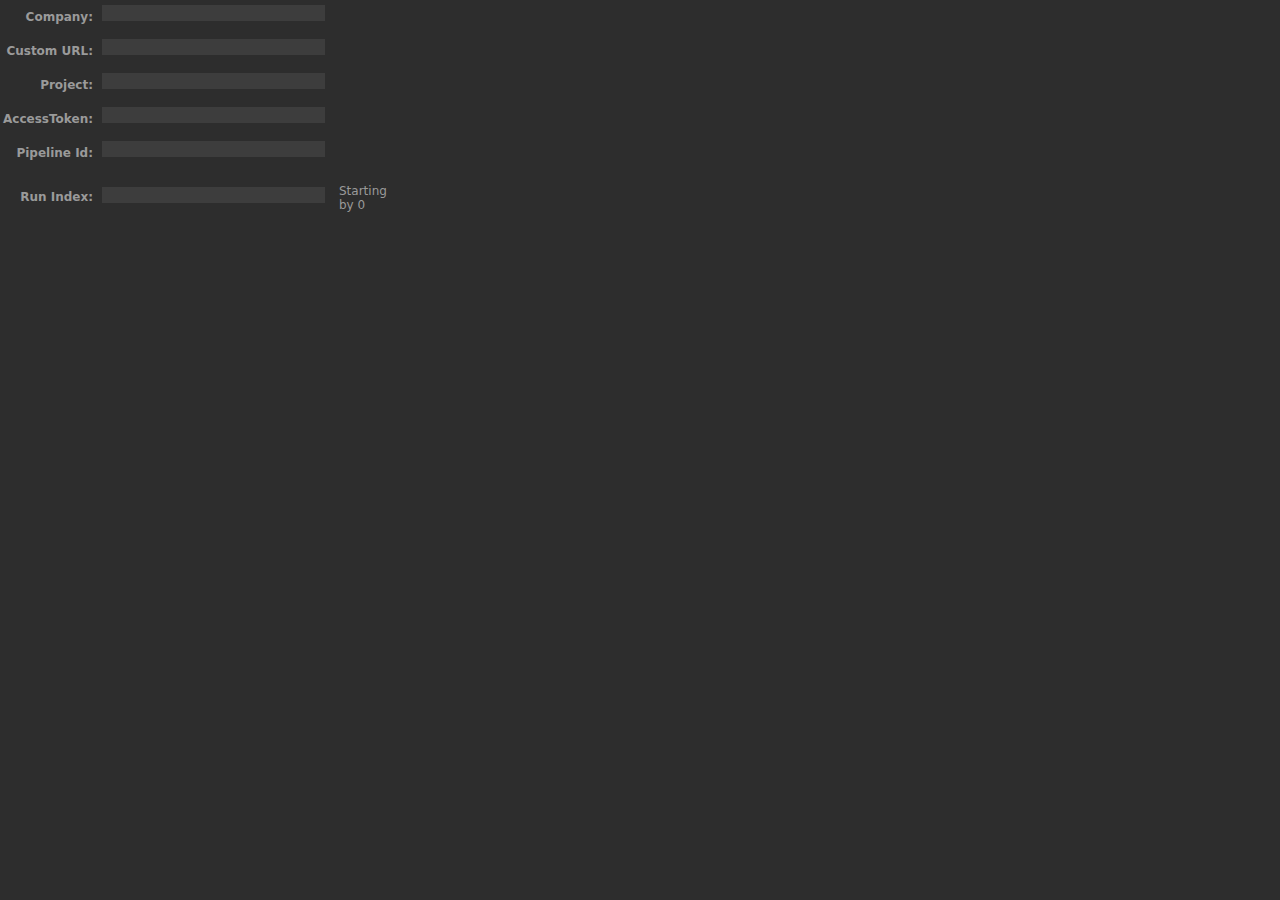
<file: Sources/com.buzzet.azurepipeline.sdPlugin/shellyControll.html>
<!DOCTYPE html>
<html>

<head>
    <meta charset="utf-8" />
    <title>com.buzzet.AzurePipeline PI</title>
    <link rel="stylesheet" href="sdpi.css">
    <script src="common.js"></script>
</head>

<body>
    <div class="sdpi-wrapper">
        <div type="field" class="sdpi-item">
            <div class="sdpi-item-label">Company</div>
            <div class="sdpi-item-value field">
                <input id="companyField" oninput="sendValueToPlugin(event.target.value, 'setCompany')">
            </div>
        </div>
        <div type="field" class="sdpi-item">
            <div class="sdpi-item-label">Custom URL</div>
            <div class="sdpi-item-value field">
                <input id="customURLField" oninput="sendValueToPlugin(event.target.value, 'setCustomURL')">
            </div>
        </div>
        <div type="field" class="sdpi-item">
            <div class="sdpi-item-label">Project</div>
            <div class="sdpi-item-value field">
                <input id="projectField" oninput="sendValueToPlugin(event.target.value, 'setProject')">
            </div>
        </div>
        <div type="field" class="sdpi-item">
            <div class="sdpi-item-label">AccessToken</div>
            <div class="sdpi-item-value field">
                <input id="accessTokenField" oninput="sendValueToPlugin(event.target.value, 'setAccessToken')">
            </div>
        </div>
        <div type="field" class="sdpi-item">
            <div class="sdpi-item-label">Pipeline Id</div>
            <div class="sdpi-item-value field">
                <input id="pipelineIdField" oninput="sendValueToPlugin(event.target.value, 'setPipelineId')">
            </div>
        </div>
        <div type="field" class="sdpi-item">
            <div class="sdpi-item-label">Run Index</div>
            <div class="sdpi-item-value field">
                <input id="runIndex" oninput="sendValueToPlugin(event.target.value, 'setRunIndex')">
            </div>
                <p>Starting by 0</p>
        </div>
    </div>

    <script>
        var pluginAction = null,
            uuid = '',
            aValueSlider = document.querySelectorAll('.setvalueSlider'),
            oValueSelector = document.querySelector(".setvalueSelect");

        if ($SD) {
            $SD.on('connected', function (jsonObj) {
                uuid = jsonObj['uuid'];
                if (jsonObj.hasOwnProperty('actionInfo')) {
                    pluginAction = jsonObj.actionInfo['action'];
                }
                settings = jsonObj.actionInfo.payload.settings;
                document.getElementById('companyField').value = settings.company || ''
                document.getElementById('customURLField').value = settings.customURL || ''
                document.getElementById('projectField').value = settings.project || ''
                document.getElementById('accessTokenField').value = settings.accessToken || ''
                document.getElementById('pipelineIdField').value = settings.pipelineId || ''
                document.getElementById('runIndex').value = settings.runIndex || ''
            });
        };


        function sendValueToPlugin(value, param) {
            if ($SD && $SD.connection) {
                var payload = {};
                if (param) {
                    payload[param] = value;
                }
                $SD.api.sendToPlugin(uuid, pluginAction, payload);
            }
        }
    </script>

</body>

</html>
</file>
<file: Sources/com.buzzet.azurepipeline.sdPlugin/sdpi.css>
:root {
  --sdpi-bgcolor: #2D2D2D;
  --sdpi-background: #3D3D3D;
  --sdpi-color: #d8d8d8;
  --sdpi-bordercolor: #3a3a3a;
  --sdpi-linecolor: #454545;
  --sdpi-buttonbordercolor: #969696;
  --sdpi-borderradius: 0px;
  --sdpi-width: 224px;
  --sdpi-fontweight: 600;
  --sdpi-letterspacing: -0.25pt;
  --sdpi-tab-color: #969696;
  --sdpi-tab-font-size: 9pt;
}

html {
  --sdpi-bgcolor: #2D2D2D;
  --sdpi-background: #3D3D3D;
  --sdpi-color: #d8d8d8;
  --sdpi-bordercolor: #3a3a3a;
  --sdpi-buttonbordercolor: #969696;
  --sdpi-borderradius: 0px;
  --sdpi-width: 224px;
  --sdpi-fontweight: 600;
  --sdpi-letterspacing: -0.25pt;
  height: 100%;
  width: 100%;
  overflow: hidden;
  touch-action: none;
}

html,
body {
  font-family: system-ui, -apple-system, BlinkMacSystemFont, "Segoe UI", Roboto, Helvetica, Arial, sans-serif, "Apple Color Emoji", "Segoe UI Emoji", "Segoe UI Symbol";
  font-size: 9pt;
  background-color: var(--sdpi-bgcolor);
  color: #9a9a9a;
}

body {
  height: 100%;
  padding: 0;
  overflow-x: hidden;
  overflow-y: auto;
  margin: 0;
  -webkit-overflow-scrolling: touch;
  -webkit-text-size-adjust: 100%;
  -webkit-font-smoothing: antialiased;
}

mark {
  background-color: var(--sdpi-bgcolor);
  color: var(--sdpi-color);
}

hr,
hr2 {
  -webkit-margin-before: 1em;
  -webkit-margin-after: 1em;
  border-style: none;
  background: var(--sdpi-background);
  height: 1px;
}

hr2,
.sdpi-heading {
  display: flex;
  flex-basis: 100%;
  align-items: center;
  color: inherit;
  font-size: 9pt;
  margin: 8px 0px;
}

.sdpi-heading::before,
.sdpi-heading::after {
  content: "";
  flex-grow: 1;
  background: var(--sdpi-background);
  height: 1px;
  font-size: 0px;
  line-height: 0px;
  margin: 0px 16px;
}

hr2 {
  height: 2px;
}

hr,
hr2 {
  margin-left: 16px;
  margin-right: 16px;
}

.sdpi-item-value,
option,
input,
select,
button {
  font-size: 10pt;
  font-weight: var(--sdpi-fontweight);
  letter-spacing: var(--sdpi-letterspacing);
}

.sdpi-item-value> :last-of-type,
.sdpi-item-value:last-child {
  margin-bottom: 4px;
}

.win .sdpi-item-value,
.win option,
.win input,
.win select,
.win button {
  font-size: 11px;
  font-style: normal;
  letter-spacing: inherit;
  font-weight: 100;
}

.win button {
  font-size: 12px;
}

::-webkit-progress-value,
meter::-webkit-meter-optimum-value {
  border-radius: 2px;
  /* background: linear-gradient(#ccf, #99f 20%, #77f 45%, #77f 55%, #cdf); */
}

::-webkit-progress-bar,
meter::-webkit-meter-bar {
  border-radius: 3px;
  background: var(--sdpi-background);
}

::-webkit-progress-bar:active,
meter::-webkit-meter-bar:active {
  border-radius: 3px;
  background: #222222;
}

::-webkit-progress-value:active,
meter::-webkit-meter-optimum-value:active {
  background: #99f;
}

progress,
progress.sdpi-item-value {
  min-height: 5px !important;
  height: 5px;
  background-color: #303030;
}

progress {
  margin-top: 8px !important;
  margin-bottom: 8px !important;
}

.full progress,
progress.full {
  margin-top: 3px !important;
}

::-webkit-progress-inner-element {
  background-color: transparent;
}


.sdpi-item[type="progress"] {
  margin-top: 4px !important;
  margin-bottom: 12px;
  min-height: 15px;
}

.sdpi-item-child.full:last-child {
  margin-bottom: 4px;
}


/* TABS */

.tabs {
  /**
 * Setting display to flex makes this container lay
 * out its children using flexbox, the exact same
 * as in the above "Stepper input" example.
 */
  display: flex;
  border-bottom: 1px solid rgba(255, 255, 255, 0.0);
  flex-wrap: nowrap;
  white-space: nowrap;
  overflow-x: auto;
  text-transform: capitalize;
  background-color: transparent;
}

.tabs::-webkit-scrollbar {
  height: 4px;
  display: none;
}

.tabs::-webkit-scrollbar-track {
  -webkit-box-shadow: inset 0 0 6px rgba(0, 0, 0, 0.3);
  box-shadow: inset 0 0 6px rgba(0, 0, 0, 0.3);
  border-radius: 8px;
}

.tabs::-webkit-scrollbar-thumb {
  background-color: #444;
  outline: 1px solid #444;
  border-radius: 8px;
}

.tab-separator {
  margin-left: 100px;
  max-width: 234px;
  margin-bottom: 20px;
  margin-top: -3px;
}

.tab {
  cursor: pointer;
  padding: 6px 16px;
  color: var(--sdpi-tab-color);
  font-size: var(--sdpi-tab-font-size);
  font-weight: var(--title-font-weight);
  background-color: rgba(0, 0, 0, 0.1);
  margin: 1px;
  border-top-left-radius: 5px;
  border-top-right-radius: 5px;
  border: 1px solid rgba(255, 255, 255, 0.1);
  border-bottom: 1px solid var(--sdpi-linecolor);
  -webkit-user-select: none;
  user-select: none;
}

.tab-container {
  margin-top: -14px;
}

.tab-container>hr {
  margin-left: 100px;
  max-width: 234px;
}

.tabs+hr {
  margin-left: 0px;
  max-width: 234px;
  margin-top: -6px;
}

.tab.selected {
  color: white;
  background-color: var(--sdpi-bgcolor);
  border-bottom: 1px solid rgba(255, 255, 255, 0.0);
}

.sdpi-item.tabgroup {
  margin-top: 0px;
}

.istab {
  background-color: rgba(0, 0, 0, 0.2);
  margin-bottom: 20px;
  padding: 4px;
}

select {
  -webkit-appearance: none;
  -moz-appearance: none;
  -o-appearance: none;
  appearance: none;
  background: url(../assets/caret.svg) no-repeat 97% center;
}

label.sdpi-file-label,
input[type="button"],
input[type="submit"],
input[type="reset"],
input[type="file"],
input[type=file]::-webkit-file-upload-button,
button,
select {
  color: var(--sdpi-color);
  border: 1pt solid #303030;
  font-size: 8pt;
  background-color: var(--sdpi-background);
  border-radius: var(--sdpi-borderradius);
}

label.sdpi-file-label,
input[type="button"],
input[type="submit"],
input[type="reset"],
input[type="file"],
input[type=file]::-webkit-file-upload-button,
button {
  border: 1pt solid var(--sdpi-buttonbordercolor);
  border-radius: var(--sdpi-borderradius);
  border-color: var(--sdpi-buttonbordercolor);
  min-height: 23px !important;
  height: 23px !important;
  margin-right: 8px;
}

input[type=number]::-webkit-inner-spin-button,
input[type=number]::-webkit-outer-spin-button {
  -webkit-appearance: none;
  margin: 0;
}

input[type="file"] {
  border-radius: var(--sdpi-borderradius);
  max-width: 220px;
}

option {
  height: 1.5em;
  padding: 4px;
}

/* SDPI */

.sdpi-wrapper {
  overflow-x: hidden;
  height: 100%;
}

.sdpi-item {
  display: flex;
  flex-direction: row;
  min-height: 32px;
  align-items: center;
  margin-top: 2px;
  max-width: 344px;
  -webkit-user-drag: none;
}

.sdpi-item:first-child {
  margin-top: -1px;
}

.sdpi-item:first-of-type {
  margin-top: 2px;
}

.sdpi-item[type="radio"]:first-of-type,
.sdpi-item[type="checkbox"]:first-of-type {
  margin-top: -4px;
}

.sdpi-item:last-child {
  margin-bottom: 0px;
}

.sdpi-item>*:not(.sdpi-item-label):not(meter):not(details):not(canvas) {
  min-height: 26px;
}

.sdpi-item>*:not(.sdpi-item-label.empty):not(meter) {
  min-height: 26px;
}

.sdpi-item>input {
  padding: 0px 4px;
}

.sdpi-item-group {
  padding: 0 !important;
}

meter.sdpi-item-value {
  margin-left: 6px;
}

.sdpi-item[type="group"] {
  display: block;
  margin-top: 12px;
  margin-bottom: 12px;
  /* border: 1px solid white; */
  flex-direction: unset;
  text-align: left;
}

.sdpi-item[type="group"]>.sdpi-item-label,
.sdpi-item[type="group"].sdpi-item-label {
  width: 96%;
  text-align: left;
  font-weight: 700;
  margin-bottom: 4px;
  padding-left: 4px;
}

dl,
ul,
ol {
  -webkit-margin-before: 0px;
  -webkit-margin-after: 4px;
  -webkit-padding-start: 1em;
  max-height: 90px;
  overflow-y: scroll;
  cursor: pointer;
  user-select: none;
}

table.sdpi-item-value,
dl.sdpi-item-value,
ul.sdpi-item-value,
ol.sdpi-item-value {
  -webkit-margin-before: 4px;
  -webkit-margin-after: 8px;
  -webkit-padding-start: 1em;
  width: var(--sdpi-width);
  text-align: center;
}

table>caption {
  margin: 2px;
}

.list,
.sdpi-item[type="list"] {
  align-items: baseline;
}

.sdpi-item-label {
  text-align: right;
  flex: none;
  width: 94px;
  padding-right: 5px;
  font-weight: 600;
  -webkit-user-select: none;
  line-height: 24px;
  margin-left: -1px;
}

.win .sdpi-item-label,
.sdpi-item-label>small {
  font-weight: normal;
}

.sdpi-item-label:after {
  content: ": ";
}

.sdpi-item-label.empty:after {
  content: "";
}

.sdpi-test,
.sdpi-item-value {
  flex: 1 0 0;
  /* flex-grow: 1;
flex-shrink: 0; */
  margin-right: 14px;
  margin-left: 4px;
  justify-content: space-evenly;
}

canvas.sdpi-item-value {
  max-width: 144px;
  max-height: 144px;
  width: 144px;
  height: 144px;
  margin: 0 auto;
  cursor: pointer;
}

input.sdpi-item-value {
  margin-left: 5px;
}

.sdpi-item-value button,
button.sdpi-item-value {
  margin-left: 6px;
  margin-right: 14px;
}

.sdpi-item-value.range {
  margin-left: 0px;
}

table,
dl.sdpi-item-value,
ul.sdpi-item-value,
ol.sdpi-item-value,
.sdpi-item-value>dl,
.sdpi-item-value>ul,
.sdpi-item-value>ol {
  list-style-type: none;
  list-style-position: outside;
  margin-left: -4px;
  margin-right: -4px;
  padding: 4px;
  border: 1px solid var(--sdpi-bordercolor);
}

dl.sdpi-item-value,
ul.sdpi-item-value,
ol.sdpi-item-value,
.sdpi-item-value>ol {
  list-style-type: none;
  list-style-position: inside;
  margin-left: 5px;
  margin-right: 12px;
  padding: 4px !important;
  display: flex;
  flex-direction: column;
}

.two-items li {
  display: flex;
}

.two-items li>*:first-child {
  flex: 0 0 50%;
  text-align: left;
}

.two-items.thirtyseventy li>*:first-child {
  flex: 0 0 30%;
}

ol.sdpi-item-value,
.sdpi-item-value>ol[listtype="none"] {
  list-style-type: none;
}

ol.sdpi-item-value[type="decimal"],
.sdpi-item-value>ol[type="decimal"] {
  list-style-type: decimal;
}

ol.sdpi-item-value[type="decimal-leading-zero"],
.sdpi-item-value>ol[type="decimal-leading-zero"] {
  list-style-type: decimal-leading-zero;
}

ol.sdpi-item-value[type="lower-alpha"],
.sdpi-item-value>ol[type="lower-alpha"] {
  list-style-type: lower-alpha;
}

ol.sdpi-item-value[type="upper-alpha"],
.sdpi-item-value>ol[type="upper-alpha"] {
  list-style-type: upper-alpha;
}

ol.sdpi-item-value[type="upper-roman"],
.sdpi-item-value>ol[type="upper-roman"] {
  list-style-type: upper-roman;
}

ol.sdpi-item-value[type="lower-roman"],
.sdpi-item-value>ol[type="lower-roman"] {
  list-style-type: upper-roman;
}

tr:nth-child(even),
.sdpi-item-value>ul>li:nth-child(even),
.sdpi-item-value>ol>li:nth-child(even),
li:nth-child(even) {
  background-color: rgba(0, 0, 0, .2)
}

td:hover,
.sdpi-item-value>ul>li:hover:nth-child(even),
.sdpi-item-value>ol>li:hover:nth-child(even),
li:hover:nth-child(even),
li:hover {
  background-color: rgba(255, 255, 255, .1);
}

td.selected,
td.selected:hover,
li.selected:hover,
li.selected {
  color: white;
  background-color: #77f;
}

tr {
  border: 1px solid var(--sdpi-bordercolor);
}

td {
  border-right: 1px solid var(--sdpi-bordercolor);
  -webkit-user-select: none;
}

tr:last-child,
td:last-child {
  border: none;
}

.sdpi-item-value.select,
.sdpi-item-value>select {
  margin-right: 13px;
  margin-left: 4px;
  padding: 0px 4px;
}

.sdpi-item-child,
.sdpi-item-group>.sdpi-item>input[type="color"] {
  margin-top: 0.4em;
  margin-right: 4px;
  margin-left: 4px;
}

.full,
.full *,
.sdpi-item-value.full,
.sdpi-item-child>full>*,
.sdpi-item-child.full,
.sdpi-item-child.full>*,
.full>.sdpi-item-child,
.full>.sdpi-item-child>* {
  display: flex;
  flex: 1 1 0;
  margin-bottom: 4px;
  margin-left: 0px;
  width: 100%;

  justify-content: space-evenly;
}

.sdpi-item-group>.sdpi-item>input[type="color"] {
  margin-top: 0px;
}

::-webkit-calendar-picker-indicator:focus,
input[type=file]::-webkit-file-upload-button:focus,
button:focus,
textarea:focus,
input:focus,
select:focus,
option:focus,
details:focus,
summary:focus,
.custom-select select {
  outline: none;
}

summary {
  cursor: default;
  -webkit-user-select: none;
}

.pointer,
summary .pointer {
  cursor: pointer;
}

details * {
  font-size: 12px;
  font-weight: normal;
}

details.message {
  padding: 4px 18px 4px 12px;
}

details.message summary {
  font-size: 10pt;
  font-weight: 600;
  min-height: 18px;
}

details.message:first-child {
  margin-top: 4px;
  margin-left: 0;
  padding-left: 102px !important;
}

details.message>summary:first-of-type {
  line-height: 20px;
}

details.message h1 {
  text-align: left;
}

details:not(.pointer)>summary {
  list-style: none;
}

details>summary::-webkit-details-marker .message>summary::-webkit-details-marker {
  display: none;
}

.info20,
.question,
.caution,
.info {
  background-repeat: no-repeat;
  background-position: 72px center;
}

.info20 {
  background-image: url("data:image/svg+xml,%3Csvg xmlns='http://www.w3.org/2000/svg' width='20' height='20' viewBox='0 0 20 20'%3E%3Cpath fill='%23999' d='M10,20 C4.4771525,20 0,15.5228475 0,10 C0,4.4771525 4.4771525,0 10,0 C15.5228475,0 20,4.4771525 20,10 C20,15.5228475 15.5228475,20 10,20 Z M10,8 C8.8954305,8 8,8.84275812 8,9.88235294 L8,16.1176471 C8,17.1572419 8.8954305,18 10,18 C11.1045695,18 12,17.1572419 12,16.1176471 L12,9.88235294 C12,8.84275812 11.1045695,8 10,8 Z M10,3 C8.8954305,3 8,3.88165465 8,4.96923077 L8,5.03076923 C8,6.11834535 8.8954305,7 10,7 C11.1045695,7 12,6.11834535 12,5.03076923 L12,4.96923077 C12,3.88165465 11.1045695,3 10,3 Z'/%3E%3C/svg%3E%0A");
}

.info {
  background-image: url("data:image/svg+xml,%3Csvg xmlns='http://www.w3.org/2000/svg' width='20' height='20' viewBox='0 0 20 20'%3E%3Cpath fill='%23999' d='M10,18 C5.581722,18 2,14.418278 2,10 C2,5.581722 5.581722,2 10,2 C14.418278,2 18,5.581722 18,10 C18,14.418278 14.418278,18 10,18 Z M10,8 C9.44771525,8 9,8.42137906 9,8.94117647 L9,14.0588235 C9,14.5786209 9.44771525,15 10,15 C10.5522847,15 11,14.5786209 11,14.0588235 L11,8.94117647 C11,8.42137906 10.5522847,8 10,8 Z M10,5 C9.44771525,5 9,5.44082732 9,5.98461538 L9,6.01538462 C9,6.55917268 9.44771525,7 10,7 C10.5522847,7 11,6.55917268 11,6.01538462 L11,5.98461538 C11,5.44082732 10.5522847,5 10,5 Z'/%3E%3C/svg%3E%0A");
}

.info2 {
  background-image: url("data:image/svg+xml,%3Csvg xmlns='http://www.w3.org/2000/svg' width='15' height='15' viewBox='0 0 15 15'%3E%3Cpath fill='%23999' d='M7.5,15 C3.35786438,15 0,11.6421356 0,7.5 C0,3.35786438 3.35786438,0 7.5,0 C11.6421356,0 15,3.35786438 15,7.5 C15,11.6421356 11.6421356,15 7.5,15 Z M7.5,2 C6.67157287,2 6,2.66124098 6,3.47692307 L6,3.52307693 C6,4.33875902 6.67157287,5 7.5,5 C8.32842705,5 9,4.33875902 9,3.52307693 L9,3.47692307 C9,2.66124098 8.32842705,2 7.5,2 Z M5,6 L5,7.02155172 L6,7 L6,12 L5,12.0076778 L5,13 L10,13 L10,12 L9,12.0076778 L9,6 L5,6 Z'/%3E%3C/svg%3E%0A");
}

.sdpi-more-info {
  background-image: linear-gradient(to right, #00000000 0%, #00000040 80%), url("data:image/svg+xml,%3Csvg xmlns='http://www.w3.org/2000/svg' width='16' height='16' viewBox='0 0 16 16'%3E%3Cpolygon fill='%23999' points='4 7 8 7 8 5 12 8 8 11 8 9 4 9'/%3E%3C/svg%3E%0A");
}

.caution {
  background-image: url("data:image/svg+xml,%3Csvg xmlns='http://www.w3.org/2000/svg' width='20' height='20' viewBox='0 0 20 20'%3E%3Cpath fill='%23999' fill-rule='evenodd' d='M9.03952676,0.746646542 C9.57068894,-0.245797319 10.4285735,-0.25196227 10.9630352,0.746646542 L19.7705903,17.2030214 C20.3017525,18.1954653 19.8777595,19 18.8371387,19 L1.16542323,19 C0.118729947,19 -0.302490098,18.2016302 0.231971607,17.2030214 L9.03952676,0.746646542 Z M10,2.25584053 L1.9601405,17.3478261 L18.04099,17.3478261 L10,2.25584053 Z M10,5.9375 C10.531043,5.9375 10.9615385,6.37373537 10.9615385,6.91185897 L10.9615385,11.6923077 C10.9615385,12.2304313 10.531043,12.6666667 10,12.6666667 C9.46895697,12.6666667 9.03846154,12.2304313 9.03846154,11.6923077 L9.03846154,6.91185897 C9.03846154,6.37373537 9.46895697,5.9375 10,5.9375 Z M10,13.4583333 C10.6372516,13.4583333 11.1538462,13.9818158 11.1538462,14.6275641 L11.1538462,14.6641026 C11.1538462,15.3098509 10.6372516,15.8333333 10,15.8333333 C9.36274837,15.8333333 8.84615385,15.3098509 8.84615385,14.6641026 L8.84615385,14.6275641 C8.84615385,13.9818158 9.36274837,13.4583333 10,13.4583333 Z'/%3E%3C/svg%3E%0A");
}

.question {
  background-image: url("data:image/svg+xml,%3Csvg xmlns='http://www.w3.org/2000/svg' width='20' height='20' viewBox='0 0 20 20'%3E%3Cpath fill='%23999' d='M10,18 C5.581722,18 2,14.418278 2,10 C2,5.581722 5.581722,2 10,2 C14.418278,2 18,5.581722 18,10 C18,14.418278 14.418278,18 10,18 Z M6.77783203,7.65332031 C6.77783203,7.84798274 6.85929281,8.02888914 7.0222168,8.19604492 C7.18514079,8.36320071 7.38508996,8.44677734 7.62207031,8.44677734 C8.02409055,8.44677734 8.29703704,8.20768468 8.44091797,7.72949219 C8.59326248,7.27245865 8.77945854,6.92651485 8.99951172,6.69165039 C9.2195649,6.45678594 9.56233491,6.33935547 10.027832,6.33935547 C10.4256205,6.33935547 10.7006836,6.37695313 11.0021973,6.68847656 C11.652832,7.53271484 10.942627,8.472229 10.3750916,9.1321106 C9.80755615,9.79199219 8.29492188,11.9897461 10.027832,12.1347656 C10.4498423,12.1700818 10.7027991,11.9147157 10.7832031,11.4746094 C11.0021973,9.59857178 13.1254883,8.82415771 13.1254883,7.53271484 C13.1254883,7.07568131 12.9974785,6.65250846 12.7414551,6.26318359 C12.4854317,5.87385873 12.1225609,5.56600048 11.652832,5.33959961 C11.1831031,5.11319874 10.6414419,5 10.027832,5 C9.36767248,5 8.79004154,5.13541531 8.29492187,5.40625 C7.79980221,5.67708469 7.42317837,6.01879677 7.16503906,6.43139648 C6.90689975,6.8439962 6.77783203,7.25130007 6.77783203,7.65332031 Z M10.0099668,15 C10.2713191,15 10.5016601,14.9108147 10.7009967,14.7324415 C10.9003332,14.5540682 11,14.3088087 11,13.9966555 C11,13.7157177 10.9047629,13.4793767 10.7142857,13.2876254 C10.5238086,13.0958742 10.2890379,13 10.0099668,13 C9.72646591,13 9.48726565,13.0958742 9.2923588,13.2876254 C9.09745196,13.4793767 9,13.7157177 9,13.9966555 C9,14.313268 9.10077419,14.5596424 9.30232558,14.735786 C9.50387698,14.9119295 9.73975502,15 10.0099668,15 Z'/%3E%3C/svg%3E%0A");
}


.sdpi-more-info {
  position: fixed;
  left: 0px;
  right: 0px;
  bottom: 0px;
  min-height: 16px;
  padding-right: 16px;
  text-align: right;
  -webkit-touch-callout: none;
  cursor: pointer;
  user-select: none;
  background-position: right center;
  background-repeat: no-repeat;
  border-radius: var(--sdpi-borderradius);
  text-decoration: none;
  color: var(--sdpi-color);
}

.sdpi-more-info-button {
  display: flex;
  align-self: right;
  margin-left: auto;
  position: fixed;
  right: 17px;
  bottom: 0px;
  user-select: none;
}


.sdpi-bottom-bar {
  display: flex;
  align-self: right;
  margin-left: auto;
  position: fixed;
  right: 17px;
  bottom: 0px;
  user-select: none;
}

.sdpi-bottom-bar.right {
  right: 0px;
}

.sdpi-bottom-bar button {
  min-height: 20px !important;
  height: 20px !important;
}

details a {
  background-position: right !important;
  min-height: 24px;
  display: inline-block;
  line-height: 24px;
  padding-right: 28px;
}


input:not([type="range"]),
textarea {
  -webkit-appearance: none;
  background: var(--sdpi-background);
  color: var(--sdpi-color);
  font-weight: normal;
  font-size: 9pt;
  border: none;
  margin-top: 2px;
  margin-bottom: 2px;
  min-width: 219px;
}

textarea+label {
  display: flex;
  justify-content: flex-end
}

input[type="radio"],
input[type="checkbox"] {
  display: none;
}

input[type="radio"]+label,
input[type="checkbox"]+label {
  font-size: 9pt;
  color: var(--sdpi-color);
  font-weight: normal;
  margin-right: 8px;
  -webkit-user-select: none;
}

input[type="radio"]+label:after,
input[type="checkbox"]+label:after {
  content: " " !important;
}

.sdpi-item[type="radio"]>.sdpi-item-value,
.sdpi-item[type="checkbox"]>.sdpi-item-value {
  padding-top: 2px;
}

.sdpi-item[type="checkbox"]>.sdpi-item-value>* {
  margin-top: 4px;
}

.sdpi-item[type="checkbox"] .sdpi-item-child,
.sdpi-item[type="radio"] .sdpi-item-child {
  display: inline-block;
}

.sdpi-item[type="range"] .sdpi-item-value,
.sdpi-item[type="meter"] .sdpi-item-child,
.sdpi-item[type="progress"] .sdpi-item-child {
  display: flex;
}

.sdpi-item[type="range"] .sdpi-item-value {
  min-height: 26px;
}

.sdpi-item[type="range"] .sdpi-item-value span,
.sdpi-item[type="meter"] .sdpi-item-child span,
.sdpi-item[type="progress"] .sdpi-item-child span {
  margin-top: -2px;
  min-width: 8px;
  text-align: right;
  user-select: none;
  cursor: pointer;
  -webkit-user-select: none;
  user-select: none;
}

.sdpi-item[type="range"] .sdpi-item-value span {
  margin-top: 7px;
  text-align: right;
}

span+input[type="range"] {
  display: flex;
  max-width: 168px;

}

.sdpi-item[type="range"] .sdpi-item-value span:first-child,
.sdpi-item[type="meter"] .sdpi-item-child span:first-child,
.sdpi-item[type="progress"] .sdpi-item-child span:first-child {
  margin-right: 4px;
}

.sdpi-item[type="range"] .sdpi-item-value span:last-child,
.sdpi-item[type="meter"] .sdpi-item-child span:last-child,
.sdpi-item[type="progress"] .sdpi-item-child span:last-child {
  margin-left: 4px;
}

.reverse {
  transform: rotate(180deg);
}

.sdpi-item[type="meter"] .sdpi-item-child meter+span:last-child {
  margin-left: -10px;
}

.sdpi-item[type="progress"] .sdpi-item-child meter+span:last-child {
  margin-left: -14px;
}

.sdpi-item[type="radio"]>.sdpi-item-value>* {
  margin-top: 2px;
}

details {
  padding: 8px 18px 8px 12px;
  min-width: 86px;
}

details>h4 {
  border-bottom: 1px solid var(--sdpi-bordercolor);
}

legend {
  display: none;
}

.sdpi-item-value>textarea {
  padding: 0px;
  width: 219px;
  margin-left: 1px;
  margin-top: 3px;
  padding: 4px;
}

input[type="radio"]+label span,
input[type="checkbox"]+label span {
  display: inline-block;
  width: 16px;
  height: 16px;
  margin: 2px 4px 2px 0;
  border-radius: 3px;
  vertical-align: middle;
  background: var(--sdpi-background);
  cursor: pointer;
  border: 1px solid rgb(0, 0, 0, .2);
}

input[type="radio"]+label span {
  border-radius: 100%;
}

input[type="radio"]:checked+label span,
input[type="checkbox"]:checked+label span {
  background-color: #77f;
  background-image: url(../assets/check.svg);
  background-repeat: no-repeat;
  background-position: center center;
  border: 1px solid rgb(0, 0, 0, .4);
}

input[type="radio"]:active:checked+label span,
input[type="radio"]:active+label span,
input[type="checkbox"]:active:checked+label span,
input[type="checkbox"]:active+label span {
  background-color: #303030;
}

input[type="radio"]:checked+label span {
  background-image: url(../assets/rcheck.svg);
}

input[type="range"] {
  width: var(--sdpi-width);
  height: 30px;
  overflow: hidden;
  cursor: pointer;
  background: transparent !important;
}

.sdpi-item>input[type="range"] {
  margin-left: 2px;
  max-width: var(--sdpi-width);
  width: var(--sdpi-width);
  padding: 0px;
  margin-top: 2px;
}

/*
input[type="range"],
input[type="range"]::-webkit-slider-runnable-track,
input[type="range"]::-webkit-slider-thumb {
-webkit-appearance: none;
}
*/

input[type="range"]::-webkit-slider-runnable-track {
  height: 5px;
  background: #979797;
  border-radius: 3px;
  padding: 0px !important;
  border: 1px solid var(--sdpi-background);
}

input[type="range"]::-webkit-slider-thumb {
  position: relative;
  -webkit-appearance: none;
  background-color: var(--sdpi-color);
  width: 12px;
  height: 12px;
  border-radius: 20px;
  margin-top: -5px;
  border: none;
}

input[type="range" i] {
  margin: 0;
}

input[type="range"]::-webkit-slider-thumb::before {
  position: absolute;
  content: "";
  height: 5px;
  /* equal to height of runnable track or 1 less */
  width: 500px;
  /* make this bigger than the widest range input element */
  left: -502px;
  /* this should be -2px - width */
  top: 8px;
  /* don't change this */
  background: #77f;
}

input[type="color"] {
  min-width: 32px;
  min-height: 32px;
  width: 32px;
  height: 32px;
  padding: 0;
  background-color: var(--sdpi-bgcolor);
  flex: none;
}

::-webkit-color-swatch {
  min-width: 24px;
}

textarea {
  height: 3em;
  word-break: break-word;
  line-height: 1.5em;
}

.textarea {
  padding: 0px !important;
}

textarea {
  width: 219px;
  /*98%;*/
  height: 96%;
  min-height: 6em;
  resize: none;
  border-radius: var(--sdpi-borderradius);
}

/* CAROUSEL */

.sdpi-item[type="carousel"] {}

.sdpi-item.card-carousel-wrapper,
.sdpi-item>.card-carousel-wrapper {
  padding: 0;
}


.card-carousel-wrapper {
  display: flex;
  align-items: center;
  justify-content: center;
  margin: 12px auto;
  color: #666a73;
}

.card-carousel {
  display: flex;
  justify-content: center;
  width: 278px;
}

.card-carousel--overflow-container {
  overflow: hidden;
}

.card-carousel--nav__left,
.card-carousel--nav__right {
  /* display: inline-block; */
  width: 12px;
  height: 12px;
  border-top: 2px solid #42b883;
  border-right: 2px solid #42b883;
  cursor: pointer;
  margin: 0 4px;
  transition: transform 150ms linear;
}

.card-carousel--nav__left[disabled],
.card-carousel--nav__right[disabled] {
  opacity: 0.2;
  border-color: black;
}

.card-carousel--nav__left {
  transform: rotate(-135deg);
}

.card-carousel--nav__left:active {
  transform: rotate(-135deg) scale(0.85);
}

.card-carousel--nav__right {
  transform: rotate(45deg);
}

.card-carousel--nav__right:active {
  transform: rotate(45deg) scale(0.85);
}

.card-carousel-cards {
  display: flex;
  transition: transform 150ms ease-out;
  transform: translatex(0px);
}

.card-carousel-cards .card-carousel--card {
  margin: 0 5px;
  cursor: pointer;
  /* box-shadow: 0 4px 15px 0 rgba(40, 44, 53, 0.06), 0 2px 2px 0 rgba(40, 44, 53, 0.08); */
  background-color: #fff;
  border-radius: 4px;
  z-index: 3;
}

.xxcard-carousel-cards .card-carousel--card:first-child {
  margin-left: 0;
}

.xxcard-carousel-cards .card-carousel--card:last-child {
  margin-right: 0;
}

.card-carousel-cards .card-carousel--card img {
  vertical-align: bottom;
  border-top-left-radius: 4px;
  border-top-right-radius: 4px;
  transition: opacity 150ms linear;
  width: 60px;
}

.card-carousel-cards .card-carousel--card img:hover {
  opacity: 0.5;
}

.card-carousel-cards .card-carousel--card--footer {
  border-top: 0;
  max-width: 80px;
  overflow: hidden;
  display: flex;
  height: 100%;
  flex-direction: column;
}

.card-carousel-cards .card-carousel--card--footer p {
  padding: 3px 0;
  margin: 0;
  margin-bottom: 2px;
  font-size: 15px;
  font-weight: 500;
  color: #2c3e50;
}

.card-carousel-cards .card-carousel--card--footer p:nth-of-type(2) {
  font-size: 12px;
  font-weight: 300;
  padding: 6px;
  color: #666a73;
}


h1 {
  font-size: 1.3em;
  font-weight: 500;
  text-align: center;
  margin-bottom: 12px;
}

::-webkit-datetime-edit {
  font-family: system-ui, -apple-system, BlinkMacSystemFont, "Segoe UI", Roboto, Helvetica, Arial, sans-serif, "Apple Color Emoji", "Segoe UI Emoji", "Segoe UI Symbol";
  background: url(../assets/elg_calendar_inv.svg) no-repeat left center;
  padding-right: 1em;
  padding-left: 25px;
  background-position: 4px 0px;
}

::-webkit-datetime-edit-fields-wrapper {}

::-webkit-datetime-edit-text {
  padding: 0 0.3em;
}

::-webkit-datetime-edit-month-field {}

::-webkit-datetime-edit-day-field {}

::-webkit-datetime-edit-year-field {}

::-webkit-inner-spin-button {

  /* display: none; */
}

::-webkit-calendar-picker-indicator {
  background: transparent;
  font-size: 17px;
}

::-webkit-calendar-picker-indicator:focus {
  background-color: rgba(0, 0, 0, 0.2);
}

input[type="date"] {
  -webkit-align-items: center;
  display: -webkit-inline-flex;
  font-family: monospace;
  overflow: hidden;
  padding: 0;
  -webkit-padding-start: 1px;
}

input::-webkit-datetime-edit {
  -webkit-flex: 1;
  -webkit-user-modify: read-only !important;
  display: inline-block;
  min-width: 0;
  overflow: hidden;
}

/*
input::-webkit-datetime-edit-fields-wrapper {
-webkit-user-modify: read-only !important;
display: inline-block;
padding: 1px 0;
white-space: pre;

}
*/

/*
input[type="date"] {
background-color: red;
outline: none;
}

input[type="date"]::-webkit-clear-button {
font-size: 18px;
height: 30px;
position: relative;
}

input[type="date"]::-webkit-inner-spin-button {
height: 28px;
}

input[type="date"]::-webkit-calendar-picker-indicator {
font-size: 15px;
} */

input[type="file"] {
  opacity: 0;
  display: none;
}

.sdpi-item>input[type="file"] {
  opacity: 1;
  display: flex;
}

input[type="file"]+span {
  display: flex;
  flex: 0 1 auto;
  background-color: #0000ff50;
}

label.sdpi-file-label {
  cursor: pointer;
  user-select: none;
  display: inline-block;
  min-height: 21px !important;
  height: 21px !important;
  line-height: 20px;
  padding: 0px 4px;
  margin: auto;
  margin-right: 0px;
  float: right;
}

.sdpi-file-label>label:active,
.sdpi-file-label.file:active,
label.sdpi-file-label:active,
label.sdpi-file-info:active,
input[type="file"]::-webkit-file-upload-button:active,
button:active {
  background-color: var(--sdpi-color);
  color: #303030;
}

input:required:invalid,
input:focus:invalid {
  background: var(--sdpi-background) url([data-uri]) no-repeat 98% center;
}

input:required:valid {
  background: var(--sdpi-background) url([data-uri]) no-repeat 98% center;
}

.tooltip,
:tooltip,
:title {
  color: yellow;
}

.sdpi-item-group.file {
  width: 232px;
  display: flex;
  align-items: center;
}

.sdpi-file-info {
  overflow-wrap: break-word;
  word-wrap: break-word;
  hyphens: auto;

  min-width: 132px;
  max-width: 144px;
  max-height: 32px;
  margin-top: 0px;
  margin-left: 5px;
  display: inline-block;
  overflow: hidden;
  padding: 6px 4px;
  background-color: var(--sdpi-background);
}


::-webkit-scrollbar {
  width: 8px;
}

::-webkit-scrollbar-track {
  -webkit-box-shadow: inset 0 0 6px rgba(0, 0, 0, 0.3);
  box-shadow: inset 0 0 6px rgba(0, 0, 0, 0.3);
  margin: 4px;
  border-radius: 8px;
}

::-webkit-scrollbar-thumb {
  background-color: #999999;
  outline: 1px solid slategrey;
  border-radius: 8px;
}

a {
  color: #7397d2;
}

.testcontainer {
  display: flex;
  background-color: #0000ff20;
  max-width: 400px;
  height: 200px;
  align-content: space-evenly;
}

input[type=range] {
  -webkit-appearance: none;
  /* background-color: green; */
  height: 6px;
  margin-top: 12px;
  z-index: 0;
  overflow: visible;
}

/*
input[type="range"]::-webkit-slider-thumb {
-webkit-appearance: none;
background-color: var(--sdpi-color);
width: 12px;
height: 12px;
border-radius: 20px;
margin-top: -6px;
border: none;
} */

:-webkit-slider-thumb {
  -webkit-appearance: none;
  background-color: var(--sdpi-color);
  width: 16px;
  height: 16px;
  border-radius: 20px;
  margin-top: -6px;
  border: 1px solid #999999;
}

.sdpi-item[type="range"] .sdpi-item-group {
  display: flex;
  flex-direction: column;
}

.xxsdpi-item[type="range"] .sdpi-item-group input {
  max-width: 204px;
}

.sdpi-item[type="range"] .sdpi-item-group span {
  margin-left: 0px !important;
}

.sdpi-item[type="range"] .sdpi-item-group>.sdpi-item-child {
  display: flex;
  flex-direction: row;
}

.rangeLabel {
  position: absolute;
  font-weight: normal;
  margin-top: 24px;
}

:disabled {
  color: #993333;
}

select,
select option {
  color: var(--sdpi-color);
}

select.disabled,
select option:disabled {
  color: #fd9494;
  font-style: italic;
}

.runningAppsContainer {
  display: none;
}

.one-line {
  min-height: 1.5em;
}

.two-lines {
  min-height: 3em;
}

.three-lines {
  min-height: 4.5em;
}

.four-lines {
  min-height: 6em;
}

.min80>.sdpi-item-child {
  min-width: 80px;
}

.min100>.sdpi-item-child {
  min-width: 100px;
}

.min120>.sdpi-item-child {
  min-width: 120px;
}

.min140>.sdpi-item-child {
  min-width: 140px;
}

.min160>.sdpi-item-child {
  min-width: 160px;
}

.min200>.sdpi-item-child {
  min-width: 200px;
}

.max40 {
  flex-basis: 40%;
  flex-grow: 0;
}

.max30 {
  flex-basis: 30%;
  flex-grow: 0;
}

.max20 {
  flex-basis: 20%;
  flex-grow: 0;
}

.up20 {
  margin-top: -20px;
}

.alignCenter {
  align-items: center;
}

.alignTop {
  align-items: flex-start;
}

.alignBaseline {
  align-items: baseline;
}

.noMargins,
.noMargins *,
.noInnerMargins * {
  margin: 0;
  padding: 0;
}

.hidden {
  display: none !important;
}

.icon-help,
.icon-help-line,
.icon-help-fill,
.icon-help-inv,
.icon-brighter,
.icon-darker,
.icon-warmer,
.icon-cooler {
  min-width: 20px;
  width: 20px;
  background-repeat: no-repeat;
  opacity: 1;
}

.icon-help:active,
.icon-help-line:active,
.icon-help-fill:active,
.icon-help-inv:active,
.icon-brighter:active,
.icon-darker:active,
.icon-warmer:active,
.icon-cooler:active {
  opacity: 0.5;
}

.icon-brighter,
.icon-darker,
.icon-warmer,
.icon-cooler {
  margin-top: 5px !important;
}

.icon-help,
.icon-help-line,
.icon-help-fill,
.icon-help-inv {
  cursor: pointer;
  margin: 0px;
  margin-left: 4px;
}

.icon-brighter {
  background-image: url("data:image/svg+xml,%3Csvg xmlns='http://www.w3.org/2000/svg' width='20' height='20' viewBox='0 0 20 20'%3E%3Cg fill='%23999' fill-rule='evenodd'%3E%3Ccircle cx='10' cy='10' r='4'/%3E%3Cpath d='M14.8532861,7.77530426 C14.7173255,7.4682615 14.5540843,7.17599221 14.3666368,6.90157083 L16.6782032,5.5669873 L17.1782032,6.4330127 L14.8532861,7.77530426 Z M10.5,4.5414007 C10.2777625,4.51407201 10.051423,4.5 9.82179677,4.5 C9.71377555,4.5 9.60648167,4.50311409 9.5,4.50925739 L9.5,2 L10.5,2 L10.5,4.5414007 Z M5.38028092,6.75545367 C5.18389364,7.02383457 5.01124349,7.31068015 4.86542112,7.61289977 L2.82179677,6.4330127 L3.32179677,5.5669873 L5.38028092,6.75545367 Z M4.86542112,12.3871002 C5.01124349,12.6893198 5.18389364,12.9761654 5.38028092,13.2445463 L3.32179677,14.4330127 L2.82179677,13.5669873 L4.86542112,12.3871002 Z M9.5,15.4907426 C9.60648167,15.4968859 9.71377555,15.5 9.82179677,15.5 C10.051423,15.5 10.2777625,15.485928 10.5,15.4585993 L10.5,18 L9.5,18 L9.5,15.4907426 Z M14.3666368,13.0984292 C14.5540843,12.8240078 14.7173255,12.5317385 14.8532861,12.2246957 L17.1782032,13.5669873 L16.6782032,14.4330127 L14.3666368,13.0984292 Z'/%3E%3C/g%3E%3C/svg%3E");
}

.icon-darker {
  background-image: url("data:image/svg+xml,%3Csvg xmlns='http://www.w3.org/2000/svg' width='20' height='20' viewBox='0 0 20 20'%3E%3Cg fill='%23999' fill-rule='evenodd'%3E%3Cpath d='M10 14C7.790861 14 6 12.209139 6 10 6 7.790861 7.790861 6 10 6 12.209139 6 14 7.790861 14 10 14 12.209139 12.209139 14 10 14zM10 13C11.6568542 13 13 11.6568542 13 10 13 8.34314575 11.6568542 7 10 7 8.34314575 7 7 8.34314575 7 10 7 11.6568542 8.34314575 13 10 13zM14.8532861 7.77530426C14.7173255 7.4682615 14.5540843 7.17599221 14.3666368 6.90157083L16.6782032 5.5669873 17.1782032 6.4330127 14.8532861 7.77530426zM10.5 4.5414007C10.2777625 4.51407201 10.051423 4.5 9.82179677 4.5 9.71377555 4.5 9.60648167 4.50311409 9.5 4.50925739L9.5 2 10.5 2 10.5 4.5414007zM5.38028092 6.75545367C5.18389364 7.02383457 5.01124349 7.31068015 4.86542112 7.61289977L2.82179677 6.4330127 3.32179677 5.5669873 5.38028092 6.75545367zM4.86542112 12.3871002C5.01124349 12.6893198 5.18389364 12.9761654 5.38028092 13.2445463L3.32179677 14.4330127 2.82179677 13.5669873 4.86542112 12.3871002zM9.5 15.4907426C9.60648167 15.4968859 9.71377555 15.5 9.82179677 15.5 10.051423 15.5 10.2777625 15.485928 10.5 15.4585993L10.5 18 9.5 18 9.5 15.4907426zM14.3666368 13.0984292C14.5540843 12.8240078 14.7173255 12.5317385 14.8532861 12.2246957L17.1782032 13.5669873 16.6782032 14.4330127 14.3666368 13.0984292z'/%3E%3C/g%3E%3C/svg%3E");
}

.icon-warmer {
  background-image: url("data:image/svg+xml,%3Csvg xmlns='http://www.w3.org/2000/svg' width='20' height='20' viewBox='0 0 20 20'%3E%3Cg fill='%23999' fill-rule='evenodd'%3E%3Cpath d='M12.3247275 11.4890349C12.0406216 11.0007637 11.6761954 10.5649925 11.2495475 10.1998198 11.0890394 9.83238991 11 9.42659309 11 9 11 7.34314575 12.3431458 6 14 6 15.6568542 6 17 7.34314575 17 9 17 10.6568542 15.6568542 12 14 12 13.3795687 12 12.8031265 11.8116603 12.3247275 11.4890349zM17.6232392 11.6692284C17.8205899 11.4017892 17.9890383 11.1117186 18.123974 10.8036272L20.3121778 12.0669873 19.8121778 12.9330127 17.6232392 11.6692284zM18.123974 7.19637279C17.9890383 6.88828142 17.8205899 6.5982108 17.6232392 6.33077158L19.8121778 5.0669873 20.3121778 5.9330127 18.123974 7.19637279zM14.5 4.52746439C14.3358331 4.50931666 14.1690045 4.5 14 4.5 13.8309955 4.5 13.6641669 4.50931666 13.5 4.52746439L13.5 2 14.5 2 14.5 4.52746439zM13.5 13.4725356C13.6641669 13.4906833 13.8309955 13.5 14 13.5 14.1690045 13.5 14.3358331 13.4906833 14.5 13.4725356L14.5 16 13.5 16 13.5 13.4725356zM14 11C15.1045695 11 16 10.1045695 16 9 16 7.8954305 15.1045695 7 14 7 12.8954305 7 12 7.8954305 12 9 12 10.1045695 12.8954305 11 14 11zM9.5 11C10.6651924 11.4118364 11.5 12.5 11.5 14 11.5 16 10 17.5 8 17.5 6 17.5 4.5 16 4.5 14 4.5 12.6937812 5 11.5 6.5 11L6.5 7 9.5 7 9.5 11z'/%3E%3Cpath d='M12,14 C12,16.209139 10.209139,18 8,18 C5.790861,18 4,16.209139 4,14 C4,12.5194353 4.80439726,11.2267476 6,10.5351288 L6,4 C6,2.8954305 6.8954305,2 8,2 C9.1045695,2 10,2.8954305 10,4 L10,10.5351288 C11.1956027,11.2267476 12,12.5194353 12,14 Z M11,14 C11,12.6937812 10.1651924,11.5825421 9,11.1707057 L9,4 C9,3.44771525 8.55228475,3 8,3 C7.44771525,3 7,3.44771525 7,4 L7,11.1707057 C5.83480763,11.5825421 5,12.6937812 5,14 C5,15.6568542 6.34314575,17 8,17 C9.65685425,17 11,15.6568542 11,14 Z'/%3E%3C/g%3E%3C/svg%3E");
}

.icon-cooler {
  background-image: url("data:image/svg+xml,%3Csvg xmlns='http://www.w3.org/2000/svg' width='20' height='20' viewBox='0 0 20 20'%3E%3Cg fill='%23999' fill-rule='evenodd'%3E%3Cpath d='M10.4004569 11.6239517C10.0554735 10.9863849 9.57597206 10.4322632 9 9.99963381L9 9.7450467 9.53471338 9.7450467 10.8155381 8.46422201C10.7766941 8.39376637 10.7419749 8.32071759 10.7117062 8.2454012L9 8.2454012 9 6.96057868 10.6417702 6.96057868C10.6677696 6.86753378 10.7003289 6.77722682 10.7389179 6.69018783L9.44918707 5.40045694 9 5.40045694 9 4.34532219 9.32816127 4.34532219 9.34532219 2.91912025 10.4004569 2.91912025 10.4004569 4.53471338 11.6098599 5.74411634C11.7208059 5.68343597 11.8381332 5.63296451 11.9605787 5.59396526L11.9605787 3.8884898 10.8181818 2.74609294 11.5642748 2 12.5727518 3.00847706 13.5812289 2 14.3273218 2.74609294 13.2454012 3.82801356 13.2454012 5.61756719C13.3449693 5.65339299 13.4408747 5.69689391 13.5324038 5.74735625L14.7450467 4.53471338 14.7450467 2.91912025 15.8001815 2.91912025 15.8001815 4.34532219 17.2263834 4.34532219 17.2263834 5.40045694 15.6963166 5.40045694 14.4002441 6.69652946C14.437611 6.78161093 14.4692249 6.86979146 14.4945934 6.96057868L16.2570138 6.96057868 17.3994107 5.81818182 18.1455036 6.56427476 17.1370266 7.57275182 18.1455036 8.58122888 17.3994107 9.32732182 16.3174901 8.2454012 14.4246574 8.2454012C14.3952328 8.31861737 14.3616024 8.38969062 14.3240655 8.45832192L15.6107903 9.7450467 17.2263834 9.7450467 17.2263834 10.8001815 15.8001815 10.8001815 15.8001815 12.2263834 14.7450467 12.2263834 14.7450467 10.6963166 13.377994 9.32926387C13.3345872 9.34850842 13.2903677 9.36625331 13.2454012 9.38243281L13.2454012 11.3174901 14.3273218 12.3994107 13.5812289 13.1455036 12.5848864 12.1491612 11.5642748 13.1455036 10.8181818 12.3994107 11.9605787 11.2570138 11.9605787 9.40603474C11.8936938 9.38473169 11.828336 9.36000556 11.7647113 9.33206224L10.4004569 10.6963166 10.4004569 11.6239517zM12.75 8.5C13.3022847 8.5 13.75 8.05228475 13.75 7.5 13.75 6.94771525 13.3022847 6.5 12.75 6.5 12.1977153 6.5 11.75 6.94771525 11.75 7.5 11.75 8.05228475 12.1977153 8.5 12.75 8.5zM9.5 14C8.5 16.3333333 7.33333333 17.5 6 17.5 4.66666667 17.5 3.5 16.3333333 2.5 14L9.5 14z'/%3E%3Cpath d='M10,14 C10,16.209139 8.209139,18 6,18 C3.790861,18 2,16.209139 2,14 C2,12.5194353 2.80439726,11.2267476 4,10.5351288 L4,4 C4,2.8954305 4.8954305,2 6,2 C7.1045695,2 8,2.8954305 8,4 L8,10.5351288 C9.19560274,11.2267476 10,12.5194353 10,14 Z M9,14 C9,12.6937812 8.16519237,11.5825421 7,11.1707057 L7,4 C7,3.44771525 6.55228475,3 6,3 C5.44771525,3 5,3.44771525 5,4 L5,11.1707057 C3.83480763,11.5825421 3,12.6937812 3,14 C3,15.6568542 4.34314575,17 6,17 C7.65685425,17 9,15.6568542 9,14 Z'/%3E%3C/g%3E%3C/svg%3E");
}

.icon-help {
  background-image: url("data:image/svg+xml,%3Csvg xmlns='http://www.w3.org/2000/svg' width='20' height='20'%3E%3Cpath fill='%23999' d='M11.292 12.516l.022 1.782H9.07v-1.804c0-1.98 1.276-2.574 2.662-3.278h-.022c.814-.44 1.65-.88 1.694-2.2.044-1.386-1.122-2.728-3.234-2.728-1.518 0-2.662.902-3.366 2.354L5 5.608C5.946 3.584 7.662 2 10.17 2c3.564 0 5.632 2.442 5.588 5.06-.066 2.618-1.716 3.41-3.102 4.158-.704.374-1.364.682-1.364 1.298zm-1.122 2.442c.858 0 1.452.594 1.452 1.452 0 .682-.594 1.408-1.452 1.408-.77 0-1.386-.726-1.386-1.408 0-.858.616-1.452 1.386-1.452z'/%3E%3C/svg%3E");
}

.icon-help-line {
  background-image: url("data:image/svg+xml,%3Csvg width='20' height='20' xmlns='http://www.w3.org/2000/svg'%3E%3Cg fill='%23999' fill-rule='evenodd'%3E%3Cpath d='M10 20C4.477 20 0 15.523 0 10S4.477 0 10 0s10 4.477 10 10-4.477 10-10 10zm0-1a9 9 0 1 0 0-18 9 9 0 0 0 0 18z'/%3E%3Cpath d='M10.848 12.307l.02 1.578H8.784v-1.597c0-1.753 1.186-2.278 2.474-2.901h-.02c.756-.39 1.533-.78 1.574-1.948.041-1.226-1.043-2.414-3.006-2.414-1.41 0-2.474.798-3.128 2.083L5 6.193C5.88 4.402 7.474 3 9.805 3 13.118 3 15.04 5.161 15 7.478c-.061 2.318-1.595 3.019-2.883 3.68-.654.332-1.268.604-1.268 1.15zM9.805 14.47c.798 0 1.35.525 1.35 1.285 0 .603-.552 1.246-1.35 1.246-.715 0-1.288-.643-1.288-1.246 0-.76.573-1.285 1.288-1.285z' fill-rule='nonzero'/%3E%3C/g%3E%3C/svg%3E");
}

.icon-help-fill {
  background-image: url("data:image/svg+xml,%3Csvg xmlns='http://www.w3.org/2000/svg' width='20' height='20'%3E%3Cg fill='none' fill-rule='evenodd'%3E%3Ccircle cx='10' cy='10' r='10' fill='%23999'/%3E%3Cpath fill='%23FFF' fill-rule='nonzero' d='M8.368 7.189H5C5 3.5 7.668 2 10.292 2 13.966 2 16 4.076 16 7.012c0 3.754-3.849 3.136-3.849 5.211v1.656H8.455v-1.832c0-2.164 1.4-2.893 2.778-3.6.437-.242 1.006-.574 1.006-1.236 0-2.208-3.871-2.142-3.871-.022zM10.25 18a1.75 1.75 0 1 1 0-3.5 1.75 1.75 0 0 1 0 3.5z'/%3E%3C/g%3E%3C/svg%3E");
}

.icon-help-inv {
  background-image: url("data:image/svg+xml,%3Csvg xmlns='http://www.w3.org/2000/svg' width='20' height='20'%3E%3Cpath fill='%23999' fill-rule='evenodd' d='M10 20C4.477 20 0 15.523 0 10S4.477 0 10 0s10 4.477 10 10-4.477 10-10 10zM8.368 7.189c0-2.12 3.87-2.186 3.87.022 0 .662-.568.994-1.005 1.236-1.378.707-2.778 1.436-2.778 3.6v1.832h3.696v-1.656c0-2.075 3.849-1.457 3.849-5.21C16 4.075 13.966 2 10.292 2 7.668 2 5 3.501 5 7.189h3.368zM10.25 18a1.75 1.75 0 1 0 0-3.5 1.75 1.75 0 0 0 0 3.5z'/%3E%3C/svg%3E");
}

.kelvin::after {
  content: "K";
}

.mired::after {
  content: " Mired";
}

.percent::after {
  content: "%";
}

.sdpi-item-value+.icon-cooler,
.sdpi-item-value+.icon-warmer {
  margin-left: 0px !important;
  margin-top: 15px !important;
}

/**
CONTROL-CENTER STYLES
*/
input[type="range"].colorbrightness::-webkit-slider-runnable-track,
input[type="range"].colortemperature::-webkit-slider-runnable-track {
  height: 8px;
  background: #979797;
  border-radius: 4px;
  background-image: linear-gradient(to right, #94d0ec, #ffb165);
}

input[type="range"].colorbrightness::-webkit-slider-runnable-track {
  background-color: #efefef;
  background-image: linear-gradient(to right, black, rgba(0, 0, 0, 0));
}


input[type="range"].colorbrightness::-webkit-slider-thumb,
input[type="range"].colortemperature::-webkit-slider-thumb {
  width: 16px;
  height: 16px;
  border-radius: 20px;
  margin-top: -5px;
  background-color: #86c6e8;
  box-shadow: 0px 0px 1px #000000;
  border: 1px solid #d8d8d8;
}

.sdpi-info-label {
  display: inline-block;
  user-select: none;
  position: absolute;
  height: 15px;
  width: auto;
  text-align: center;
  border-radius: 4px;
  min-width: 44px;
  max-width: 80px;
  background: white;
  font-size: 11px;
  color: black;
  z-index: 1000;
  box-shadow: 0px 0px 12px rgba(0, 0, 0, .8);
  padding: 2px;

}

.sdpi-info-label.hidden {
  opacity: 0;
  transition: opacity 0.25s linear;
}

.sdpi-info-label.shown {
  position: absolute;
  opacity: 1;
  transition: opacity 0.25s ease-out;
}

/* adding some styles here that override sdpi things so we can use this as notes for sdpi updates*/
select {
  min-width: 0px;

  /* this is a clunky fix for using background image as select arrow with long text options */
  -webkit-appearance: media-slider;
  text-overflow: ellipsis;
}

/*--------- context menu ----------*/

.context-menu {
  display: none;
  position: absolute;
  z-index: 10;
  padding: 12px 0;
  width: 120px;
  background-color: #3D3D3D;
  border: solid 1px #dfdfdf;
  box-shadow: 1px 1px 2px #cfcfcf;
}

.context-menu--active {
  display: block;
}

.context-menu__items {
  list-style: none;
  margin: 0;
  padding: 0;
  overflow-y: auto;
}

.context-menu__item {
  display: block;
  margin-bottom: 4px;
  background-color: #3D3D3D !important;
}

.context-menu__item:last-child {
  margin-bottom: 0;
}

.context-menu__link {
  display: block;
  padding: 4px 12px;
  color: #ffff;
  text-decoration: none;
  white-space: nowrap;
}

.context-menu__link:hover {
  color: #fff;
  background-color: #0066aa;
}

.context-menu_message {
  cursor: default;
}
</file>
